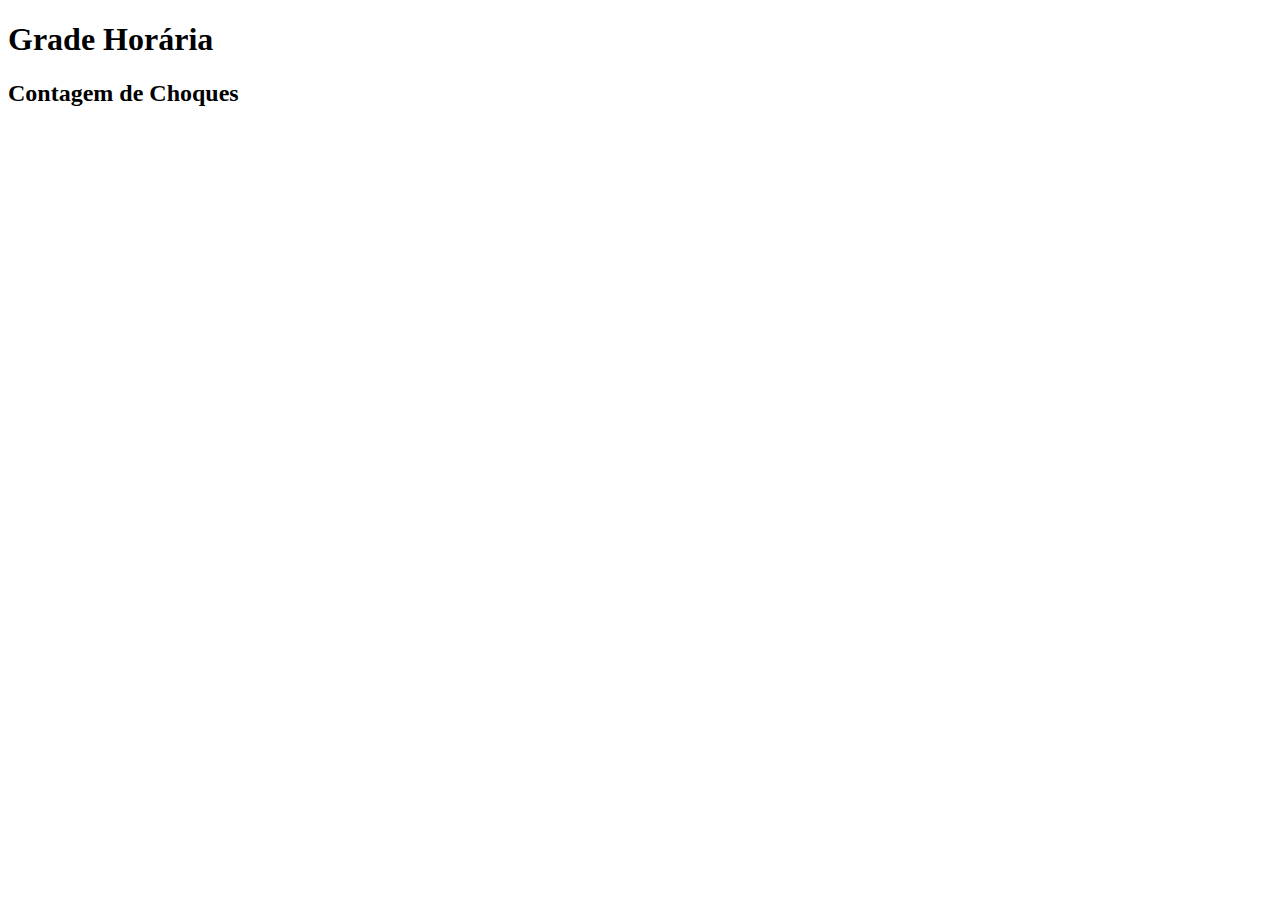
<file: index.html>
<!DOCTYPE html>
<html lang="pt-br">
<head>
    <meta charset="UTF-8">
    <meta name="viewport" content="width=device-width, initial-scale=1.0">
    <title>Horários</title>
    <style>
        table {
            border-collapse: collapse;
            width: 100%;
        }
        th, td {
            border: 1px solid black;
            padding: 8px;
            text-align: center;
        }
        th {
            background-color: #f2f2f2;
        }
        .periodo-1 { background-color: #e0f7fa; }
        .periodo-2 { background-color: #fce4ec; }
        .periodo-3 { background-color: #fff9c4; }
        .periodo-4 { background-color: #f1f8e9; }
        .periodo-5 { background-color: #ede7f6; }
        .choque {background-color: #ffdddd; 
        }

       </style>
</head>
<body>
    <script src="js/script.js" type="module"></script>
    <h1>Grade Horária</h1>
    <div id="grade-container">
    </div>

    <h2>Contagem de Choques</h2>
    <div id="choques-container"></div>
         <div id="selecao-container"></div>
</body>
</html>
</file>
